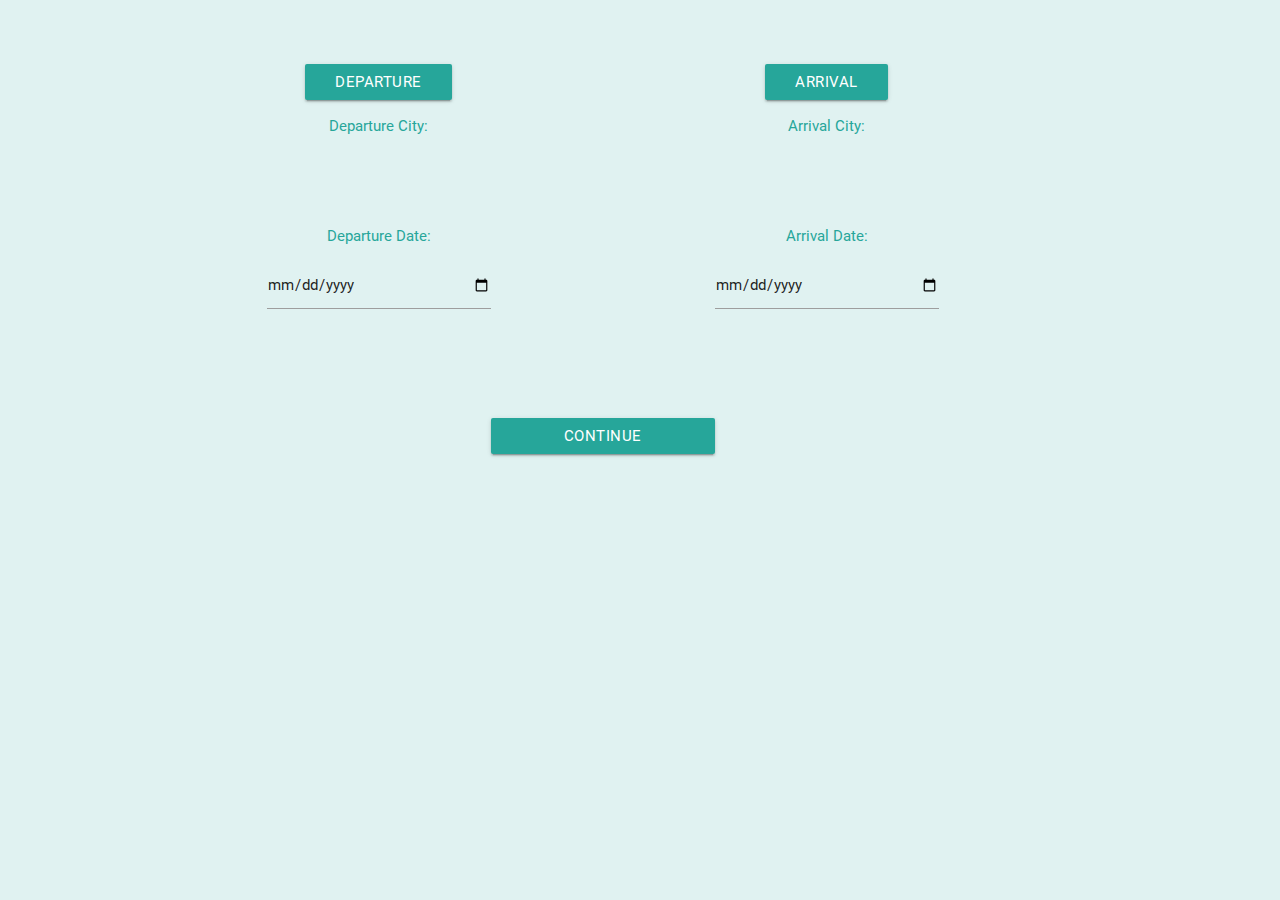
<file: index1.html>
<!DOCTYPE html>
<html lang="en">
	<head>
	    <meta charset="UTF-8">
	    <meta name="viewport" content="width=device-width, initial-scale=1.0">
	    <meta http-equiv="X-UA-Compatible" content="ie=edge">
	    
	    <!-- import Materialize css -->
	    <link rel="stylesheet" href="css/materialize.min.css">
	    <!-- import custom css -->
	    <link rel="stylesheet" type="text/css" href="css/style.css">   
	    <!-- import MD icons -->
	    <link rel="stylesheet" href="https://fonts.googleapis.com/icon?family=Material+Icons"> 
	    <title>e-AirTickets</title>
	</head>

	<body class="teal lighten-5">
	    <div class="container row">
	    	<!-- Departure -->
	    	<div class="offset-s col s5 center">
				<!-- Dropdown Trigger -->
				<a class='dropdown-button btn' href='#' data-activates='departure'>departure</a>
				<p id='depCity' class='text-center teal-text text-lighten-1'>Departure City: </p>
		    	<!-- Dropdown Structure -->
				<ul id='departure' class='dropdown-content'>
				</ul>
				<p class='text-center bigSpace teal-text text-lighten-1'>Departure Date:</p>
			</div>
			
			<!-- Arrival -->
	    	<div class="offset-s1 col s5 center">
				<!-- Dropdown Trigger -->
				<a class='dropdown-button btn' href='#' data-activates='arrival'>arrival</a>
				<p id='arrCity' class='text-center teal-text text-lighten-1'>Arrival City: </p>
		    	<!-- Dropdown Structure -->
				<ul id='arrival' class='dropdown-content'>
				</ul>
				<p class='text-center bigSpace teal-text text-lighten-1'>Arrival Date:</p>
			</div>
			<input id='depDate' class='offset-s1 col s3' type='date'>
			<input id='arrDate' class='offset-s3 col s3' type='date'>
			<a type='submit' class='changeIndex btn offset-s4 col s3 smallSpace' href='index.html'>continue</a>

	    </div>
	    <!-- import Handlebars js script-->
	    <script type="text/javascript" src="js/handlebars-v4.0.11.js"></script>
	    <!-- import jQuery -->
	    <script type="text/javascript" src="js/jquery-3.2.1.min.js"></script>    
	    <!-- import Materialize js script -->
	    <script type="text/javascript" src="js/materialize.min.js"></script>
	    <!-- import custom js scripts-->
	    <script type="text/javascript" src="js/script1.js"></script>
	    <!--
	         import Trello client.js
	         script to authenticate yourself in order to use Trello API
	    -->
	    <script src="https://trello.com/1/client.js?key=806939987b9834d83a8eff9a716e49b7&token=ea74a66fe484ec83a9c5a444c512c5bc6bd61ec6a72c9922674044dacf7c706f"></script> 
    </body>
</html>
</file>
<file: css/style.css>
.card-title{
  text-shadow: 0 0 1px #000000;
}

.container{
  margin-top: 5%;
}

.cell{
  display: none;
  margin-bottom: 5%;
  margin-top: 5%;
}

.bigSpace{
  margin-top:25%;
}

.smallSpace{
  margin-top:10%;
}
</file>
